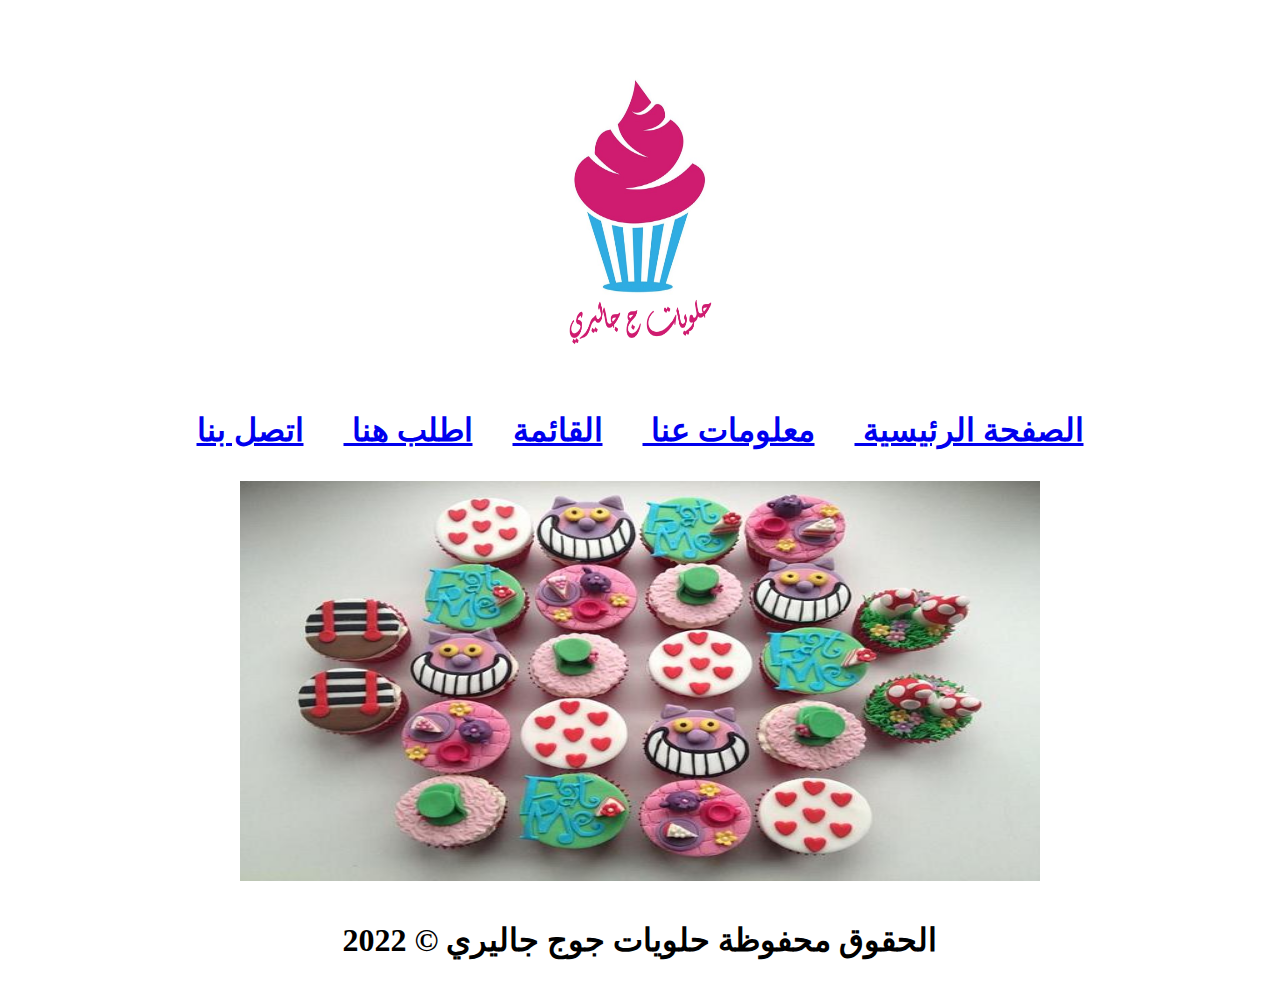
<file: index.html>
<!DOCTYPE html>
<html dir="rtl">
    <head>
        <title>Home page</title>
        <body>
           
<p>
        
        
        <h1 align="center" مرحبا بكم في موقعنا حلويات جوج جاليري </h1>

        <img src="images\jojcupcake.png" class="img" width="350" height="350" alt=" ">

    <nav><p><a href="index.html">الصفحة الرئيسية </a> &nbsp;&nbsp;&nbsp;&nbsp;  <a href="about.html">معلومات عنا </a> &nbsp;&nbsp;&nbsp;&nbsp; <a href="Menu.html">  القائمة</a>&nbsp;&nbsp;&nbsp;&nbsp; <a href="order.html">  اطلب هنا </a> &nbsp;&nbsp;&nbsp;&nbsp; <a href="contact.html">  اتصل بنا </a> </p> </nav>
  
    <img src="images\cuphome.jpg" class="img" width="800" height="400" alt=" ">
    
      

</p>
         
الحقوق محفوظة حلويات جوج جاليري © 2022
        </body>
    </head>
    </html>
</file>
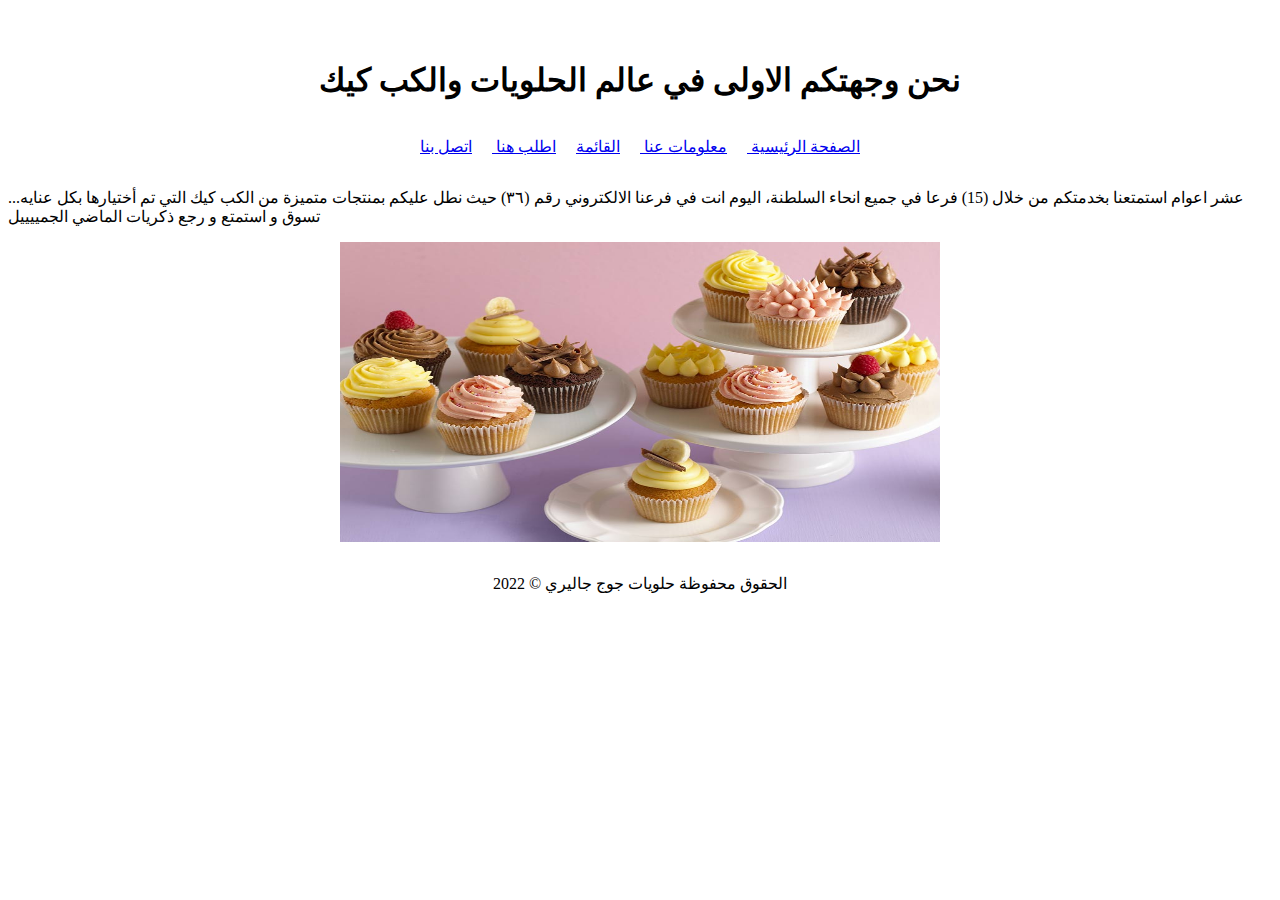
<file: about.html>
<!DOCTYPE html>
<html lang="en">
<head>
    <meta charset="UTF-8">
    <meta name="viewport" content="width=device-width, initial-scale=1.0">
    <meta http-equiv="X-UA-Compatible" content="ie=edge">
    <title>About</title>
</head>
<body>
        <style>
       body{display: flex;
       flex-direction: column;
       justify-content: center;
       align-items: center;
       } 
</style>
        <p>
        
        
                <h1 align="center"> نحن وجهتكم الاولى في عالم الحلويات والكب كيك </h1>

                <nav><p><a href="index.html">الصفحة الرئيسية </a> &nbsp;&nbsp;&nbsp;&nbsp;  <a href="about.html">معلومات عنا </a> &nbsp;&nbsp;&nbsp;&nbsp; <a href="Menu.html">  القائمة</a>&nbsp;&nbsp;&nbsp;&nbsp; <a href="order.html">  اطلب هنا </a> &nbsp;&nbsp;&nbsp;&nbsp; <a href="contact.html">  اتصل بنا </a> </p> </nav>
        <p>

                        عشر اعوام استمتعنا بخدمتكم من خلال (15) فرعا في جميع انحاء السلطنة، اليوم انت في فرعنا الالكتروني رقم (٣٦) حيث نطل عليكم بمنتجات متميزة من الكب كيك التي تم أختيارها بكل عنايه... تسوق و استمتع و رجع ذكريات الماضي الجمييييل



        </p>

                <img src="images\Easy-Cupcakes-3.jpg" class="img" width="600" height="300" alt=" ">
        
               
        
        </p>     
         
الحقوق محفوظة حلويات جوج جاليري © 2022

</body>
</html>
</file>
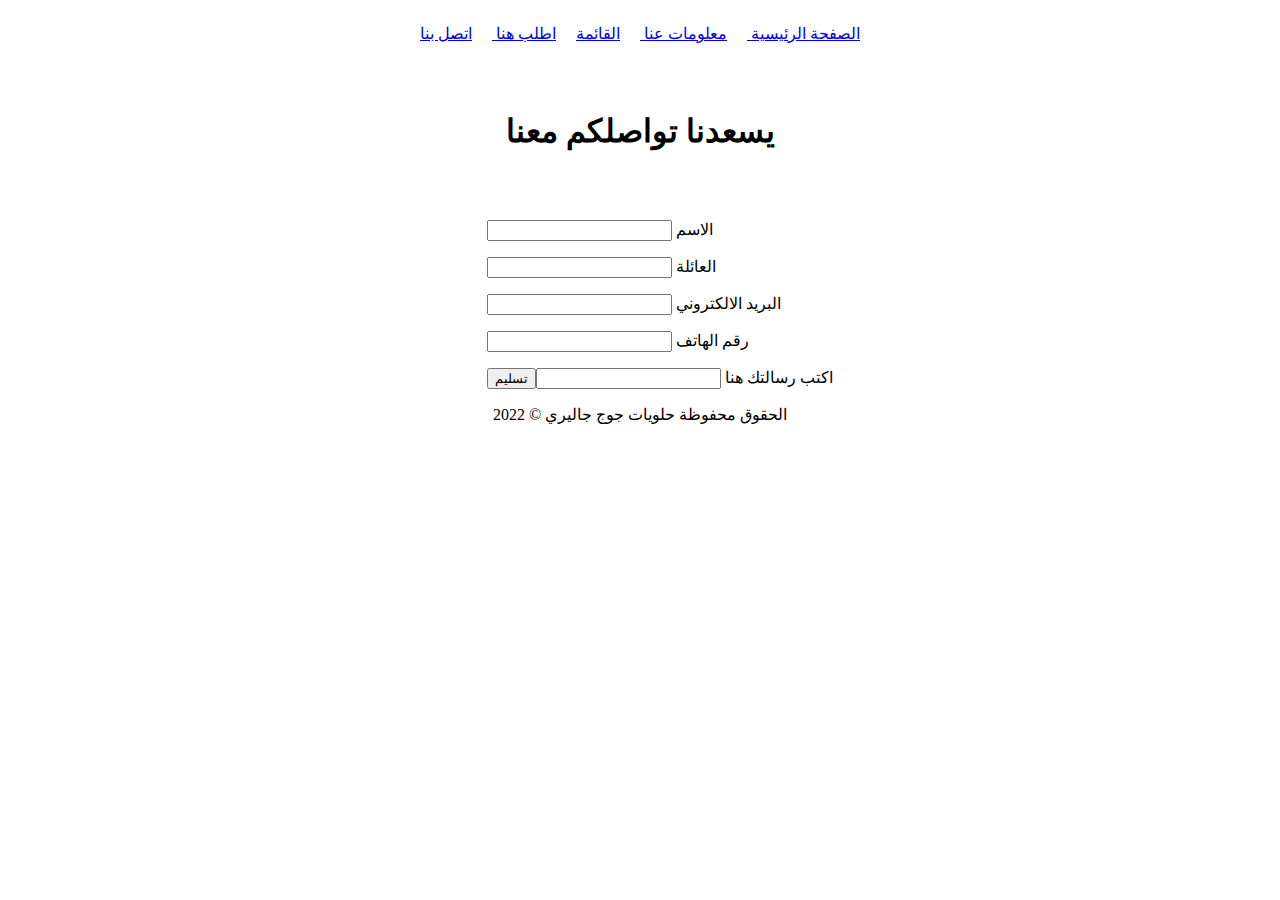
<file: contact.html>
<!DOCTYPE html>
<html lang="en">
<head>
    <meta charset="UTF-8">
    <meta name="viewport" content="width=device-width, initial-scale=1.0">
    <meta http-equiv="X-UA-Compatible" content="ie=edge">
    <title>Contact</title>
</head>
<nav><p><a href="index.html">الصفحة الرئيسية </a> &nbsp;&nbsp;&nbsp;&nbsp;  <a href="about.html">معلومات عنا </a> &nbsp;&nbsp;&nbsp;&nbsp; <a href="Menu.html">  القائمة</a>&nbsp;&nbsp;&nbsp;&nbsp; <a href="order.html">  اطلب هنا </a> &nbsp;&nbsp;&nbsp;&nbsp; <a href="contact.html">  اتصل بنا </a> </p> </nav>
<body>
                <style>
                                body{display: flex;
                                flex-direction: column;
                                justify-content: center;
                                align-items: center;
                                } 
                         </style>

        
                <p>
        
        
                                <h1 align="center"> يسعدنا تواصلكم معنا </h1>
                        <p>
<form>

        <ul>
             
             <input type="text" name="" id=""> الاسم

        </ul> 
         
        <ul>
             
                        <input type="text" name="" id=""> العائلة
           
                   </ul> 
        <ul>
               <input type="email" name="" id=""> البريد الالكتروني
                
        </ul>
             
        
        <ul>
                <input type="number" name="" id=""> رقم الهاتف

        </ul>
        
        
        <ul>
                        <input type="button" value="تسليم"><input type="text" name="" id=""> اكتب رسالتك هنا 
                
        </ul>      
                
</form>
        
        
              
الحقوق محفوظة حلويات جوج جاليري © 2022  
</body>
</html>
</file>
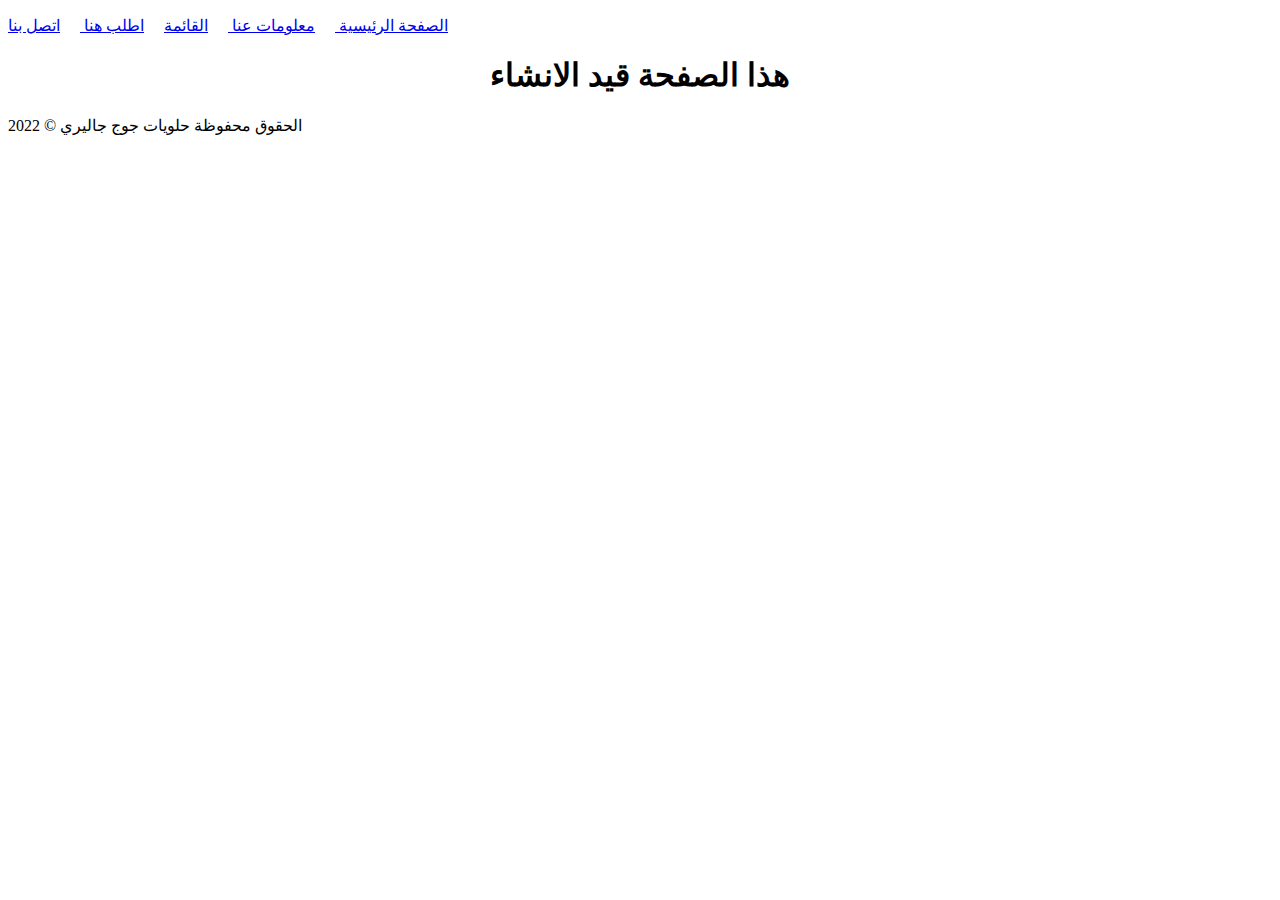
<file: locations.html>
<!DOCTYPE html>
<html lang="en">
<head>
    <meta charset="UTF-8">
    <meta name="viewport" content="width=device-width, initial-scale=1.0">
    <meta http-equiv="X-UA-Compatible" content="ie=edge">
    <title>Locations</title>
</head>
<nav><p><a href="index.html">الصفحة الرئيسية </a> &nbsp;&nbsp;&nbsp;&nbsp;  <a href="about.html">معلومات عنا </a> &nbsp;&nbsp;&nbsp;&nbsp; <a href="Menu.html">  القائمة</a>&nbsp;&nbsp;&nbsp;&nbsp; <a href="order.html">  اطلب هنا </a> &nbsp;&nbsp;&nbsp;&nbsp; <a href="contact.html">  اتصل بنا </a> </p> </nav>
<body>

        <p>
        
        
                <h1 align="center"> هذا الصفحة قيد الانشاء </h1>
        <p>


         
الحقوق محفوظة حلويات جوج جاليري © 2022   
</body>
</html>
</file>
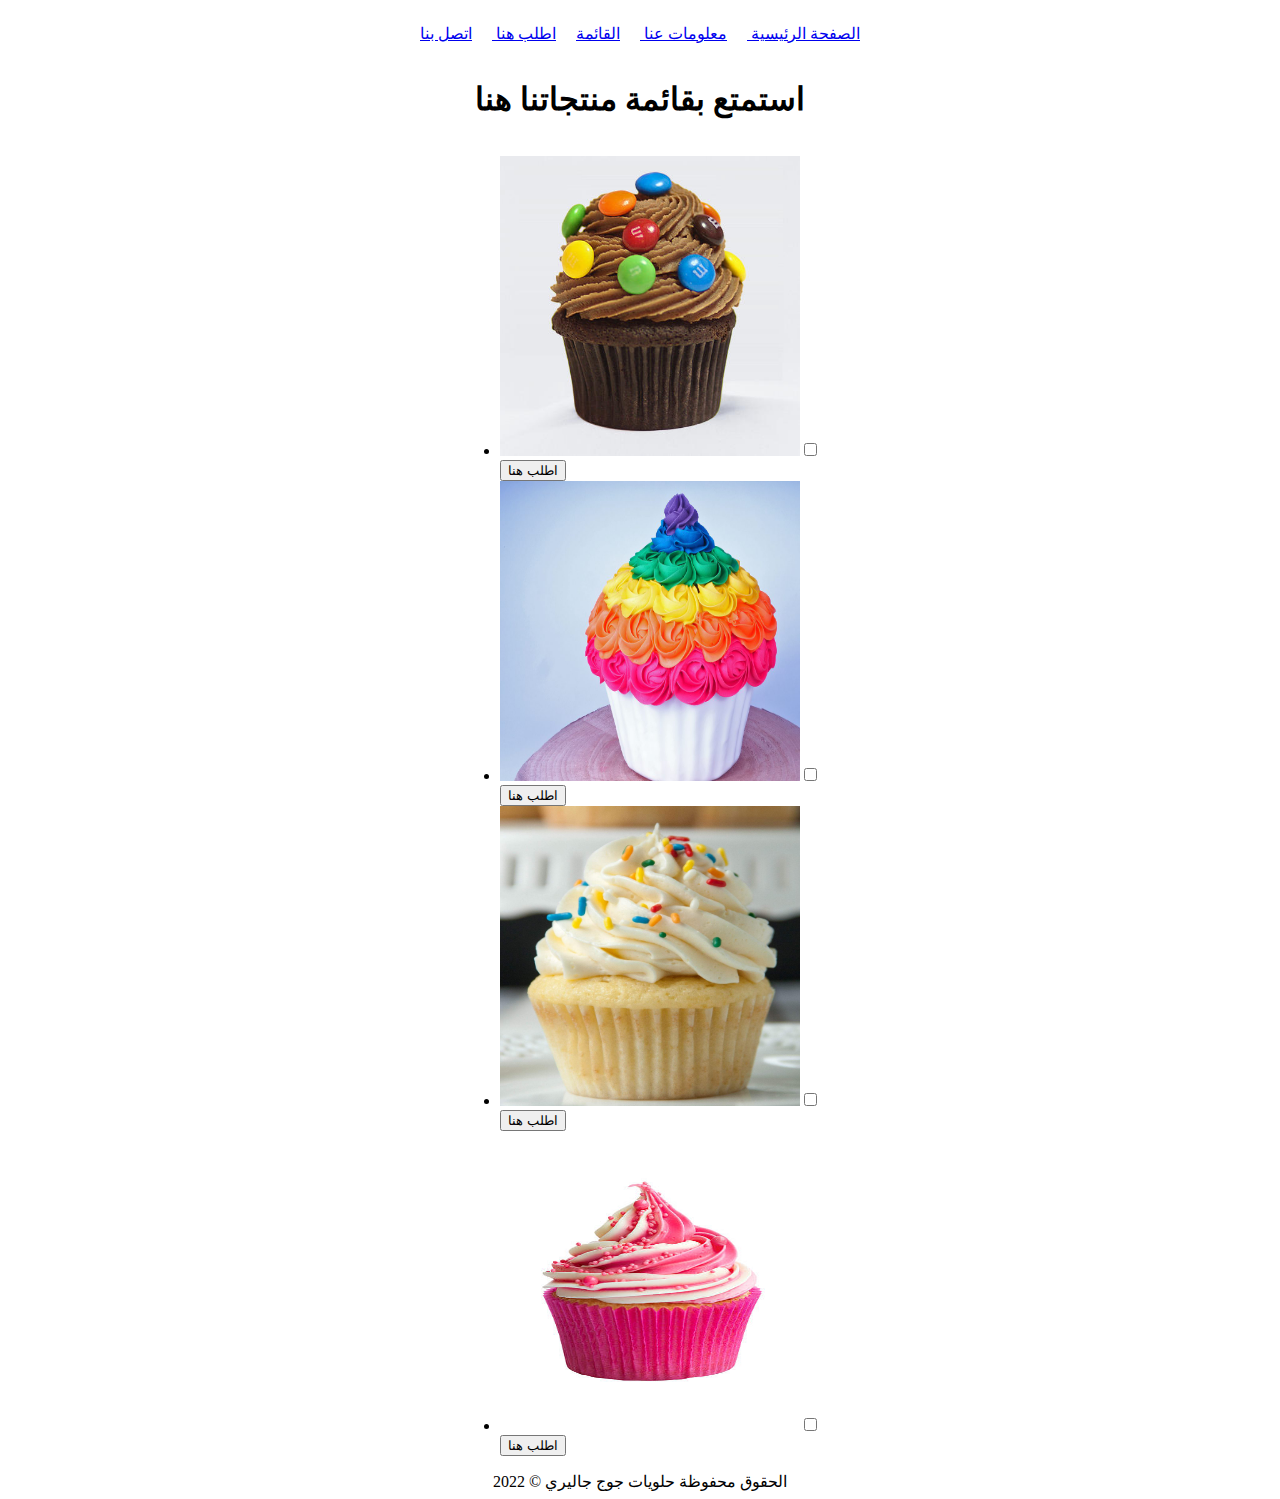
<file: Menu.html>
<!DOCTYPE html>
<html lang="en">
<head>
        
    <meta charset="UTF-8">
    <meta name="viewport" content="width=device-width, initial-scale=1.0">
    <meta http-equiv="X-UA-Compatible" content="ie=edge">
    
    <title>Menu</title>
</head>


<nav><p><a href="index.html">الصفحة الرئيسية </a> &nbsp;&nbsp;&nbsp;&nbsp;  <a href="about.html">معلومات عنا </a> &nbsp;&nbsp;&nbsp;&nbsp; <a href="Menu.html">  القائمة</a>&nbsp;&nbsp;&nbsp;&nbsp; <a href="order.html">  اطلب هنا </a> &nbsp;&nbsp;&nbsp;&nbsp; <a href="contact.html">  اتصل بنا </a> </p> </nav>

<body>
        <h1 align="center"> استمتع بقائمة منتجاتنا هنا </h1>
        <style>
                body{display: flex;
                flex-direction: column;
                justify-content: center;
                align-items: center;
                } 
         </style>

   
 <ul>
              
<li><img src="images\cup1.jpg" class="img" width="300" height="300" alt=" "><input type="checkbox" name="" id=""></li> <button>اطلب هنا</button>
<li><img src="images\cup2.jpg" class="img" width="300" height="300" alt=" "><input type="checkbox" name="" id=""></li> <button>اطلب هنا</button>
<li><img src="images\cup3.jpg" class="img" width="300" height="300" alt=" "><input type="checkbox" name="" id=""></li> <button>اطلب هنا</button>
<li><img src="images\cup4.jpg" class="img" width="300" height="300" alt=" "><input type="checkbox" name="" id=""></li> <button>اطلب هنا</button>
 </ul> 
 
 
        
 الحقوق محفوظة حلويات جوج جاليري © 2022
</body>
</html>
</file>
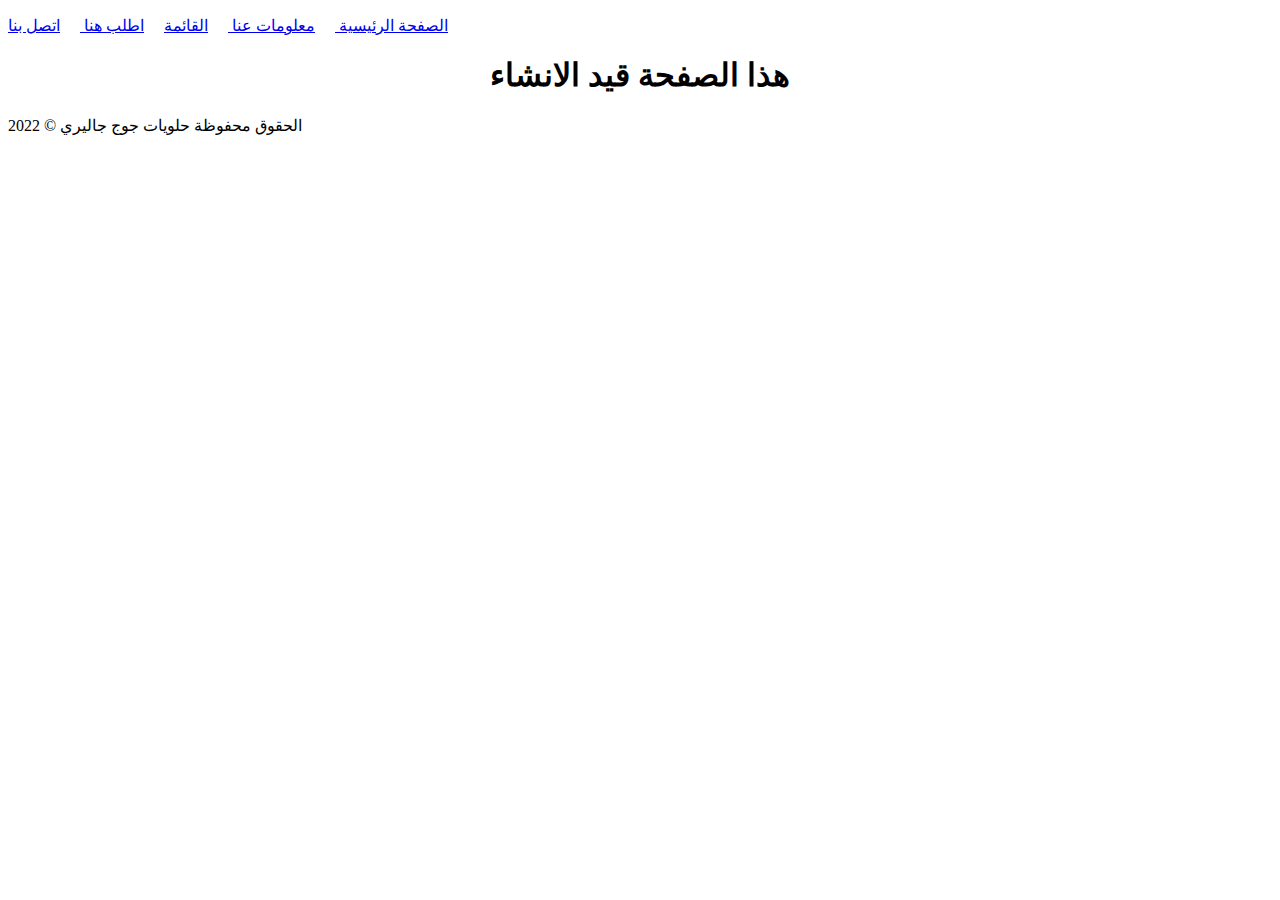
<file: order.html>
<!DOCTYPE html>
<html lang="en">
<head>
    <meta charset="UTF-8">
    <meta name="viewport" content="width=device-width, initial-scale=1.0">
    <meta http-equiv="X-UA-Compatible" content="ie=edge">
    <title>Order</title>
</head>

<nav><p><a href="index.html">الصفحة الرئيسية </a> &nbsp;&nbsp;&nbsp;&nbsp;  <a href="about.html">معلومات عنا </a> &nbsp;&nbsp;&nbsp;&nbsp; <a href="Menu.html">  القائمة</a>&nbsp;&nbsp;&nbsp;&nbsp; <a href="order.html">  اطلب هنا </a> &nbsp;&nbsp;&nbsp;&nbsp; <a href="contact.html">  اتصل بنا </a> </p> </nav>
<body>
   
        <p>
        
        
                <h1 align="center"> هذا الصفحة قيد الانشاء </h1>
        <p>
    
        
      الحقوق محفوظة حلويات جوج جاليري © 2022
</body>
</html>
</file>
